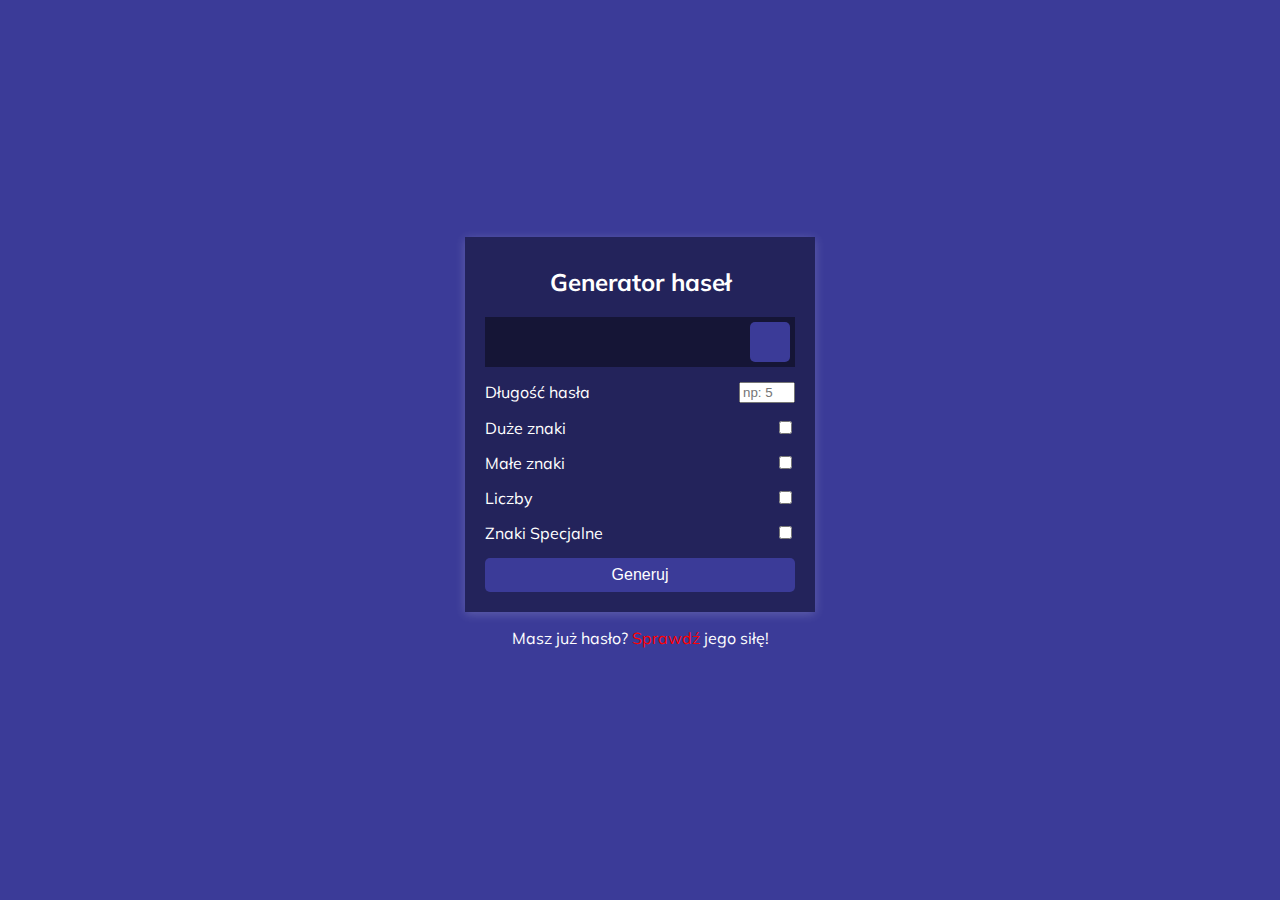
<file: index.html>
<!DOCTYPE html>
<html lang="pl-PL">
  <head>
    <meta charset="UTF-8" />
    <link rel="shortcut icon" href="https://www.kindpng.com/picc/m/200-2005429_password-icon-png-transparent-png.png" type="image/x-icon">
    <meta name="viewport" content="width=device-width, initial-scale=1.0" />
    <link rel="stylesheet" href="https://cdnjs.cloudflare.com/ajax/libs/font-awesome/5.14.0/css/all.min.css" integrity="sha512-1PKOgIY59xJ8Co8+NE6FZ+LOAZKjy+KY8iq0G4B3CyeY6wYHN3yt9PW0XpSriVlkMXe40PTKnXrLnZ9+fkDaog==" crossorigin="anonymous" />
    <link rel="stylesheet" href="style.css" />
    <title>Password Generator</title>
  </head>
  <body>
    <div class="container">
      <h2>Generator haseł</h2>
      <div class="result-container">
        <span id="result"></span>
        <button class="btn" id="clipboard">
          <i class="far fa-clipboard"></i>
        </button>
      </div>
      <div class="settings">
        <div class="setting">
          <label>Długość hasła</label>
          <input type="number" id="length" min="2" max="30" placeholder="np: 5">
        </div>
        <div class="setting">
          <label>Duże znaki</label>
          <input type="checkbox" id="uppercase" >
        </div>
        <div class="setting">
          <label>Małe znaki</label>
          <input type="checkbox" id="lowercase" >
        </div>
        <div class="setting">
          <label>Liczby</label>
          <input type="checkbox" id="numbers" >
        </div>
        <div class="setting">
          <label>Znaki Specjalne</label>
          <input type="checkbox" id="symbols">
        </div>
      </div>

      <button class="btn btn-large" id="generate">
        Generuj
      </button>
    </div>
    <p>Masz już hasło?  <a href="sprawdzarka.html">Sprawdź </a> jego siłę!</p>
    <script src="app.js"></script>
  </body>
</html>
</file>
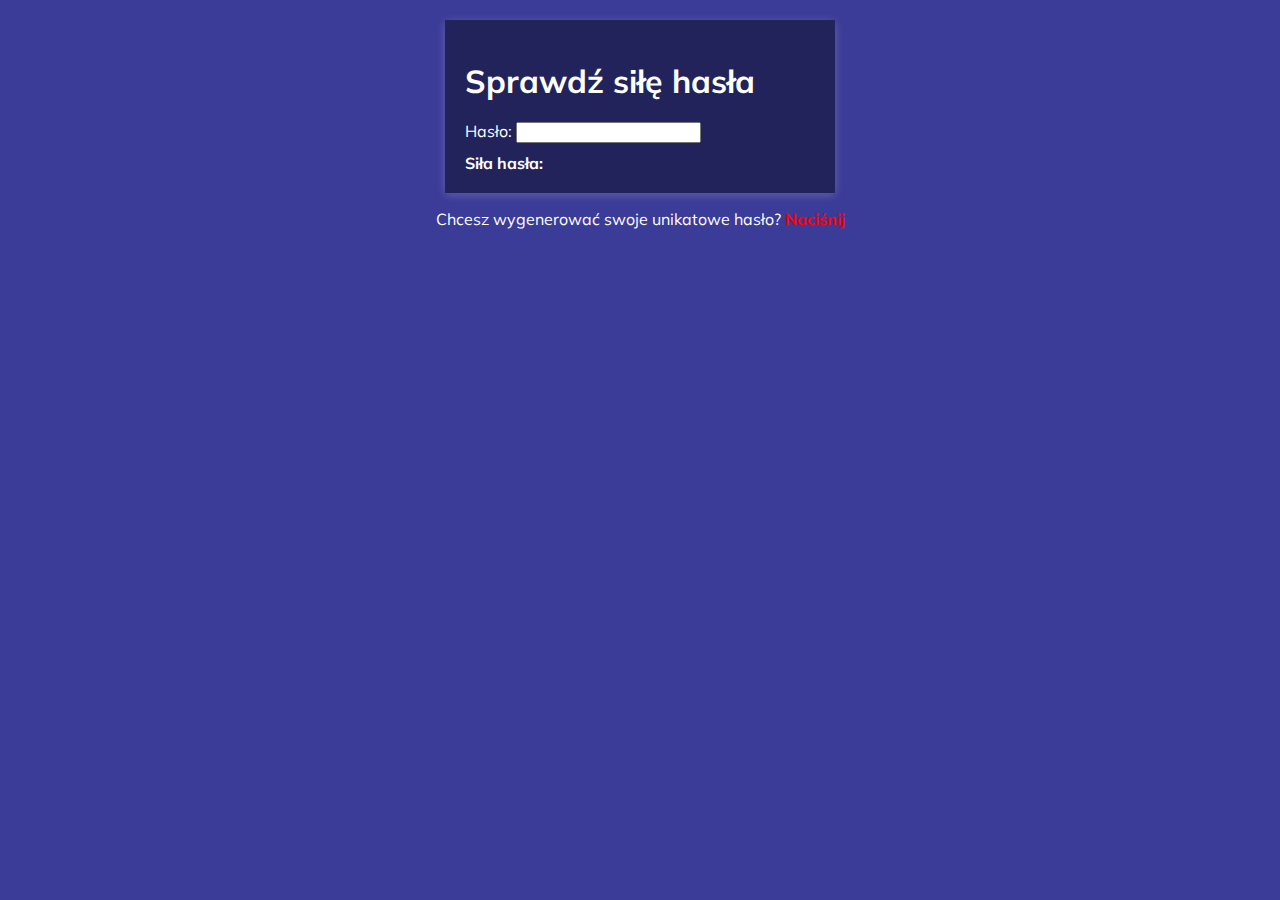
<file: sprawdzarka.html>
<!DOCTYPE html>
<html lang="pl-PL">
<head>
    <title>Sprawdź siłę hasła</title>
    <link rel="stylesheet" href="style2.css">
    <link rel="shortcut icon" href="https://www.pngitem.com/pimgs/m/495-4950528_forgot-password-icon-transparent-password-icon-hd-png.png" type="image/x-icon">
    </style>
    <script src="app2.js">
    </script>
</head>
<body>

    <div class="container">
        <h1>Sprawdź siłę hasła</h1>
    <div class="password-input">
        <label for="password">Hasło:</label>
        <input type="password" id="password" onkeyup="sprawdz()" />
    </div>
    <div class="password-strength">
        Siła hasła:
        <span id="strength-badge"></span>
        <span id="strength-text"></span>
    </div>
    </div>

    <p>Chcesz wygenerować swoje unikatowe hasło?
        <span style="color:red; font-weight: 700;"> <a href="index.html">Naciśnij</a></span>
    </p>
</body>
</html>
</file>
<file: style.css>
@import url('https://fonts.googleapis.com/css?family=Muli&display=swap');

* {
  box-sizing: border-box;
}

body {
  background-color: #3b3b98;
  color: #fff;
  font-family: 'Muli', sans-serif;
  display: flex;
  flex-direction: column;
  align-items: center;
  justify-content: center;
  height: 100vh;
  overflow: hidden;
  padding: 10px;
  margin: 0;
}

h2 {
  margin: 10px 0 20px;
  text-align: center;
  animation-name: rgb;
  animation-duration: 5s;
  animation-iteration-count: infinite;
}

@keyframes rgb{
    0% {color: red;}
    25%{color: yellow;}
    50%{color: blue;}
    75%{color: green;}
    100%{color: red;}
}


.container {
  background-color: #23235b;
  box-shadow: 0px 2px 10px rgba(255, 255, 255, 0.2);
  padding: 20px;
  width: 350px;
  max-width: 100%;
}

.result-container {
  background-color: rgba(0, 0, 0, 0.4);
  display: flex;
  justify-content: flex-start;
  align-items: center;
  position: relative;
  font-size: 18px;
  letter-spacing: 1px;
  padding: 12px 10px;
  height: 50px;
  width: 100%;
}

.result-container #result {
  word-wrap: break-word;
  max-width: calc(100% - 40px);
  overflow-y: scroll;
  height: 100%;
}

#result::-webkit-scrollbar {
  width: 1rem;
}

.result-container .btn {
  position: absolute;
  top: 5px;
  right: 5px;
  width: 40px;
  height: 40px;
  font-size: 20px;
}

a:link,a:visited,a:hover, a{
    text-decoration: none;
    cursor: pointer;
    color: red;
}

.btn {
  border: none;
  background-color: #3b3b98;
  color: #fff;
  font-size: 16px;
  padding: 8px 12px;
  cursor: pointer;
  border-radius: 5px;
}

.btn-large {
  display: block;
  width: 100%;
}

.setting {
  display: flex;
  justify-content: space-between;
  align-items: center;
  margin: 15px 0;
}
</file>
<file: style2.css>
@import url('https://fonts.googleapis.com/css?family=Muli&display=swap');
        body {
            font-family: 'Muli', sans-serif;
            margin: 20px;
            display: flex;
            background-color: #3b3b98;
            color: white;
            justify-content: center;
            align-items: center;
            flex-direction: column;
        }

        a:link,a:visited,a:hover, a{
            text-decoration: none;
            cursor: pointer;
            color: red;
        }
        .container {
            background-color: #23235b;
            box-shadow: 0px 2px 10px rgba(255, 255, 255, 0.2);
            padding: 20px;
            width: 350px;
            max-width: 100%;
          }
        
        h1 {
            margin-bottom: 20px;
        }
        
        
        .password-input {
            margin-bottom: 10px;
        }
        
        .password-strength {
            font-weight: bold;
            margin-top: 10px;
        }
        
        .password-strength span {
            display: inline-block;
            width: 10px;
            height: 10px;
            margin-left: 5px;
            border-radius: 50%;
        }
        
        .weak {
            background-color: red;
        }
        
        .medium {
            background-color: orange;
        }
        
        .strong {
            background-color: green;
        }
</file>
